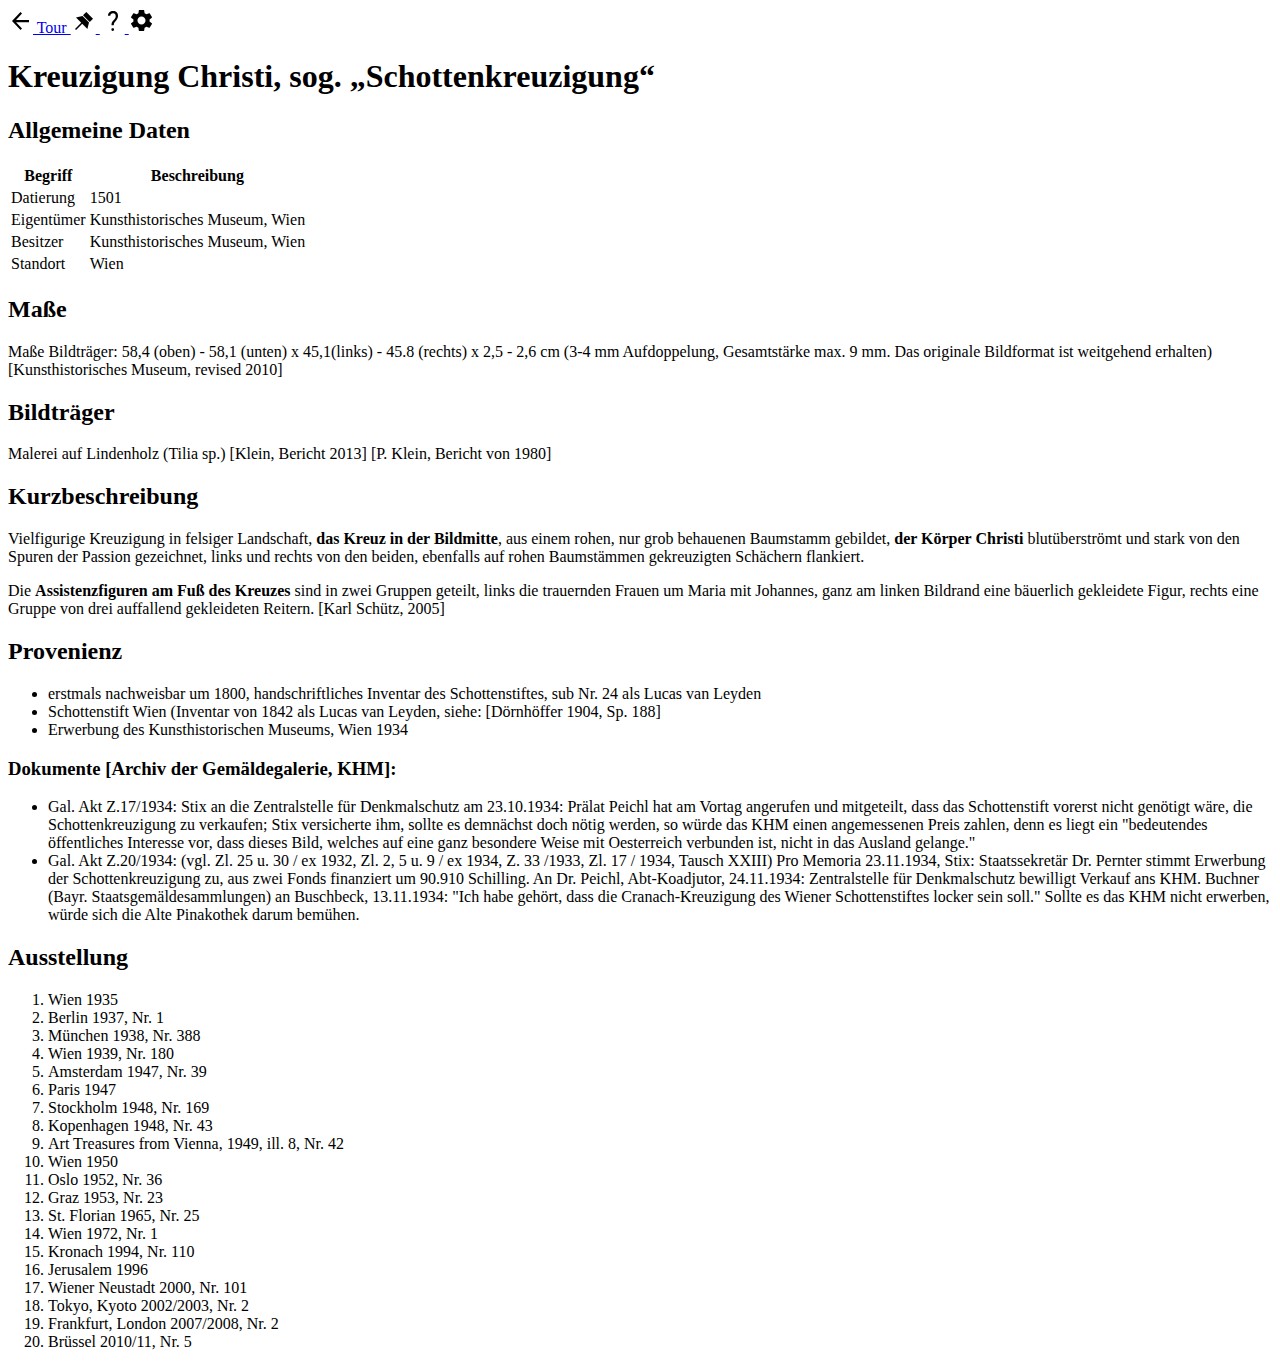
<file: lucas-cranach-archiv/kreuzigung-christi.html>
<!DOCTYPE html>
<html lang="de">
    <head>
        <meta charset="utf-8">
        <meta name="viewport" content="width=device-width, initial-scale=1.0">
        <title>Kreuzigung Christi, sog. „Schottenkreuzigung“ – Lucas Cranach Archive</title>
    </head>
    <body>
        <header>
            <a href="/index.html" title="Zurück zur Tour">
                <img src="/assets/icons/back.svg" height="25px" width="25px" alt="Zurück"> Tour
            </a>

            <a href="#" title="Pinnen">
                <img src="/assets/icons/pin.svg" height="25px" width="25px" alt="Pinnen">
            </a>
            <a href="#" title="Hilfe">
                <img src="/assets/icons/help.svg" height="25px" width="25px" alt="Hilfe">
            </a>
            <a href="#" title="Einstellungen">
                <img src="/assets/icons/settings.svg" height="25px" width="25px" alt="Einstellungen">
            </a>
        </header>
        <article>
            <header>
                <h1>Kreuzigung Christi, sog. „Schottenkreuzigung“</h1>
            </header>
            <section id="allgemeine-daten">
                <h2>Allgemeine Daten</h2>
        
                <table>
                    <tr>
                        <th>Begriff</th>
                        <th>Beschreibung</th>
                    </tr>
                    <tr>
                        <td>Datierung</td>
                        <td>1501</td>
                    </tr>
                    <tr>
                        <td>Eigentümer</td>
                        <td>Kunsthistorisches Museum, Wien</td>
                    </tr>
                    <tr>
                        <td>Besitzer</td>
                        <td>Kunsthistorisches Museum, Wien</td>
                    </tr>
                    <tr>
                        <td>Standort</td>
                        <td>Wien</td>
                    </tr>
                </table>
            </section>
            <section id="masse">
                <h2>Maße</h2>
                <p>
                    Maße Bildträger: 58,4 (oben) - 58,1 (unten) x 45,1(links) - 45.8 (rechts) x 2,5 - 2,6 cm (3-4 mm
                    Aufdoppelung,
                    Gesamtstärke max. 9 mm. Das
                    originale Bildformat ist weitgehend erhalten) [Kunsthistorisches Museum, revised 2010]
                </p>
            </section>
            <section id="bildtraeger">
                <h2>Bildträger</h2>
                <p>
                    Malerei auf Lindenholz (Tilia sp.) [Klein, Bericht 2013] [P. Klein, Bericht von 1980]
                </p>
            </section>
            <section id="kurzbeschreibung">
                <h2>Kurzbeschreibung</h2>
                <p>
                    Vielfigurige Kreuzigung in felsiger Landschaft, <strong>das Kreuz in der Bildmitte</strong>, aus einem
                    rohen,
                    nur grob behauenen
                    Baumstamm gebildet, <strong>der Körper Christi</strong> blutüberströmt und stark von den Spuren der Passion
                    gezeichnet, links und
                    rechts von den beiden, ebenfalls auf rohen Baumstämmen gekreuzigten Schächern flankiert.
                </p>
                <p>
                    Die <strong>Assistenzfiguren am Fuß des Kreuzes</strong> sind in zwei Gruppen geteilt, links die trauernden
                    Frauen um
                    Maria mit Johannes, ganz am linken Bildrand eine bäuerlich gekleidete Figur, rechts eine Gruppe von drei
                    auffallend
                    gekleideten Reitern. [Karl Schütz, 2005]
                </p>
            </section>
            <section id="provinenz">
                <h2>Provenienz</h2>
                <ul>
                    <li>erstmals nachweisbar um 1800, handschriftliches Inventar des Schottenstiftes, sub Nr. 24 als Lucas van
                        Leyden</li>
                    <li>Schottenstift Wien (Inventar von 1842 als Lucas van Leyden, siehe: [Dörnhöffer 1904, Sp. 188]</li>
                    <li>Erwerbung des Kunsthistorischen Museums, Wien 1934</li>
                </ul>
        
                <h3>Dokumente [Archiv der Gemäldegalerie, KHM]:</h3>
                <ul>
                    <li>
                        Gal. Akt Z.17/1934: Stix an die Zentralstelle für Denkmalschutz am 23.10.1934: Prälat Peichl hat am
                        Vortag
                        angerufen und
                        mitgeteilt, dass das Schottenstift vorerst nicht genötigt wäre, die Schottenkreuzigung zu verkaufen;
                        Stix
                        versicherte
                        ihm, sollte es demnächst doch nötig werden, so würde das KHM einen angemessenen Preis zahlen, denn es
                        liegt
                        ein
                        "bedeutendes öffentliches Interesse vor, dass dieses Bild, welches auf eine ganz besondere Weise mit
                        Oesterreich
                        verbunden ist, nicht in das Ausland gelange."
                    </li>
                    <li>
                        Gal. Akt Z.20/1934: (vgl. Zl. 25 u. 30 / ex 1932, Zl. 2, 5 u. 9 / ex 1934, Z. 33 /1933, Zl. 17 / 1934,
                        Tausch XXIII) Pro
                        Memoria 23.11.1934, Stix: Staatssekretär Dr. Pernter stimmt Erwerbung der Schottenkreuzigung zu, aus
                        zwei
                        Fonds
                        finanziert um 90.910 Schilling. An Dr. Peichl, Abt-Koadjutor, 24.11.1934: Zentralstelle für
                        Denkmalschutz
                        bewilligt
                        Verkauf ans KHM. Buchner (Bayr. Staatsgemäldesammlungen) an Buschbeck, 13.11.1934: "Ich habe gehört,
                        dass
                        die
                        Cranach-Kreuzigung des Wiener Schottenstiftes locker sein soll." Sollte es das KHM nicht erwerben, würde
                        sich die Alte
                        Pinakothek darum bemühen.
                    </li>
                </ul>
            </section>
            <section id="ausstellung">
                <h2>Ausstellung</h2>
                <ol>
                    <li>Wien 1935</li>
                    <li>Berlin 1937, Nr. 1</li>
                    <li>München 1938, Nr. 388</li>
                    <li>Wien 1939, Nr. 180</li>
                    <li>Amsterdam 1947, Nr. 39</li>
                    <li>Paris 1947</li>
                    <li>Stockholm 1948, Nr. 169</li>
                    <li>Kopenhagen 1948, Nr. 43</li>
                    <li>Art Treasures from Vienna, 1949, ill. 8, Nr. 42</li>
                    <li>Wien 1950</li>
                    <li>Oslo 1952, Nr. 36</li>
                    <li>Graz 1953, Nr. 23</li>
                    <li>St. Florian 1965, Nr. 25</li>
                    <li>Wien 1972, Nr. 1</li>
                    <li>Kronach 1994, Nr. 110</li>
                    <li>Jerusalem 1996</li>
                    <li>Wiener Neustadt 2000, Nr. 101</li>
                    <li>Tokyo, Kyoto 2002/2003, Nr. 2</li>
                    <li>Frankfurt, London 2007/2008, Nr. 2</li>
                    <li>Brüssel 2010/11, Nr. 5</li>
                </ol>
            </section>
        </article>
    </body>
</html>
</file>
